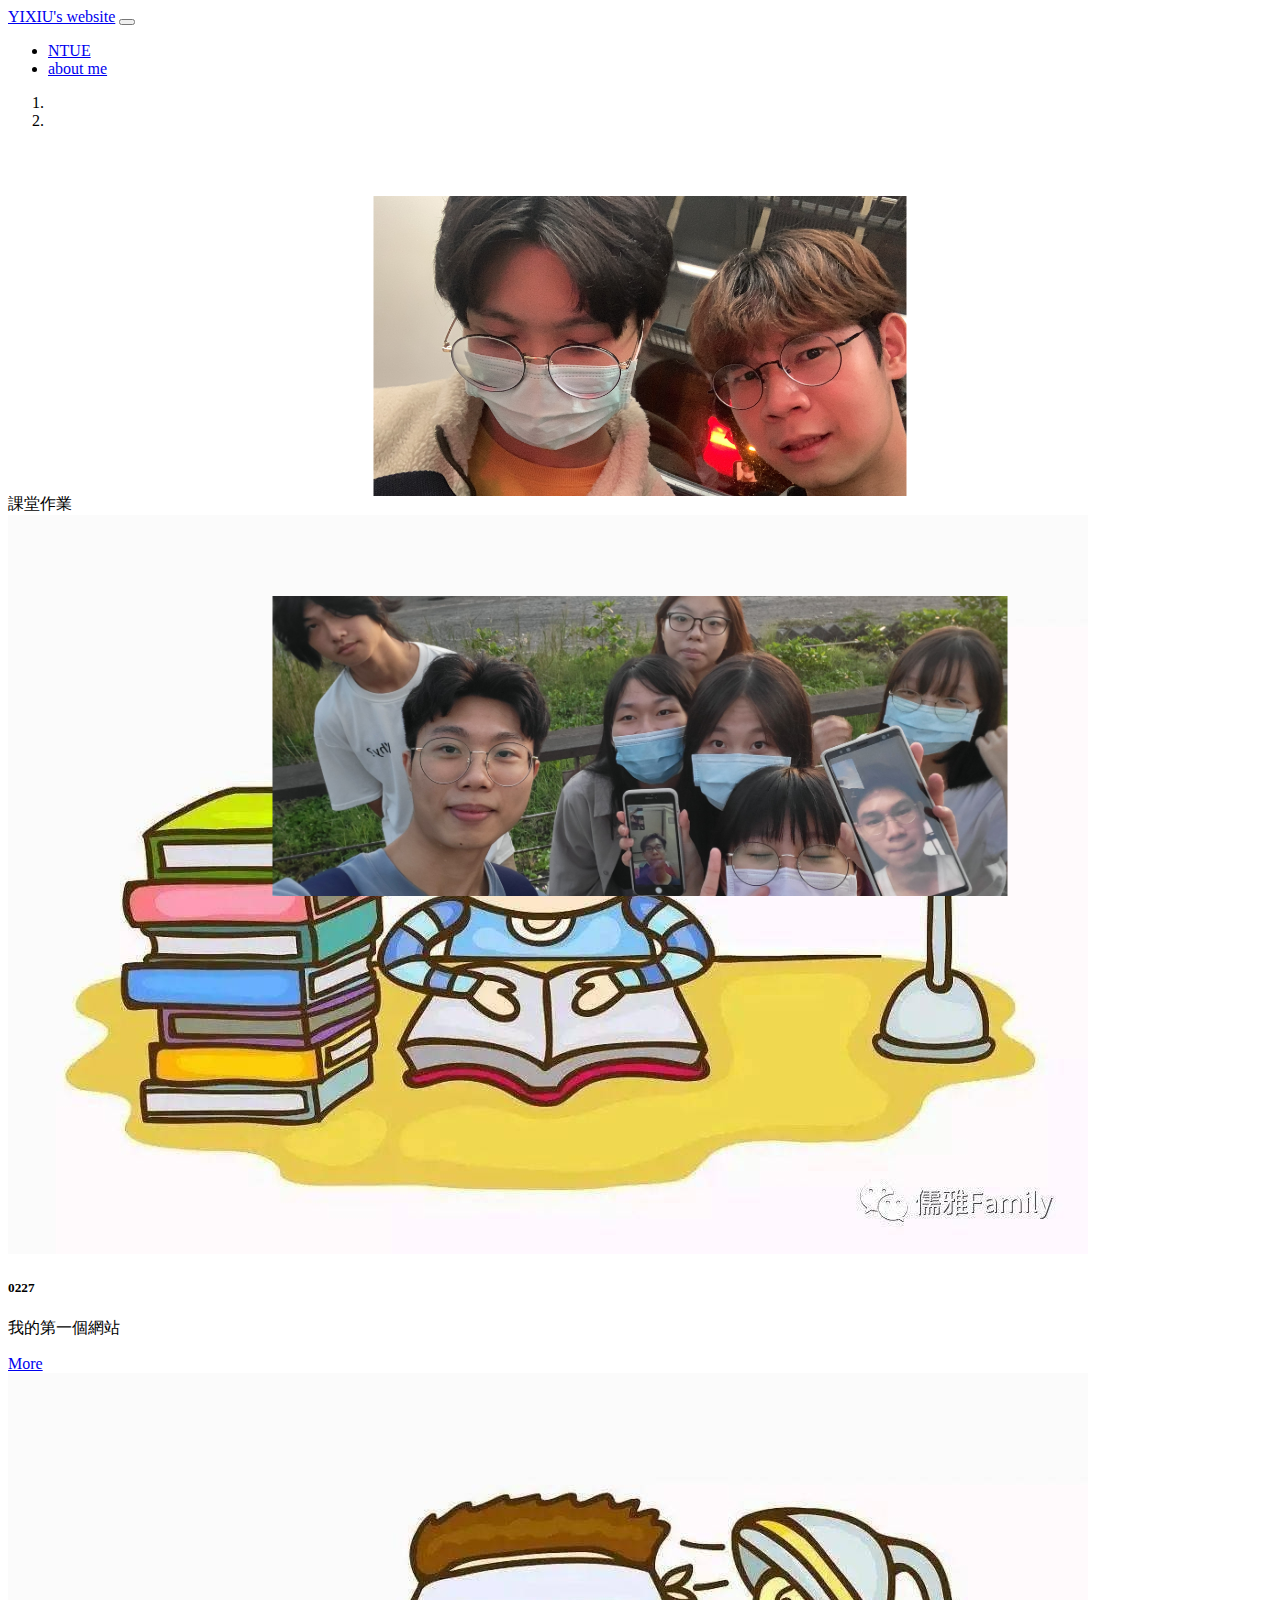
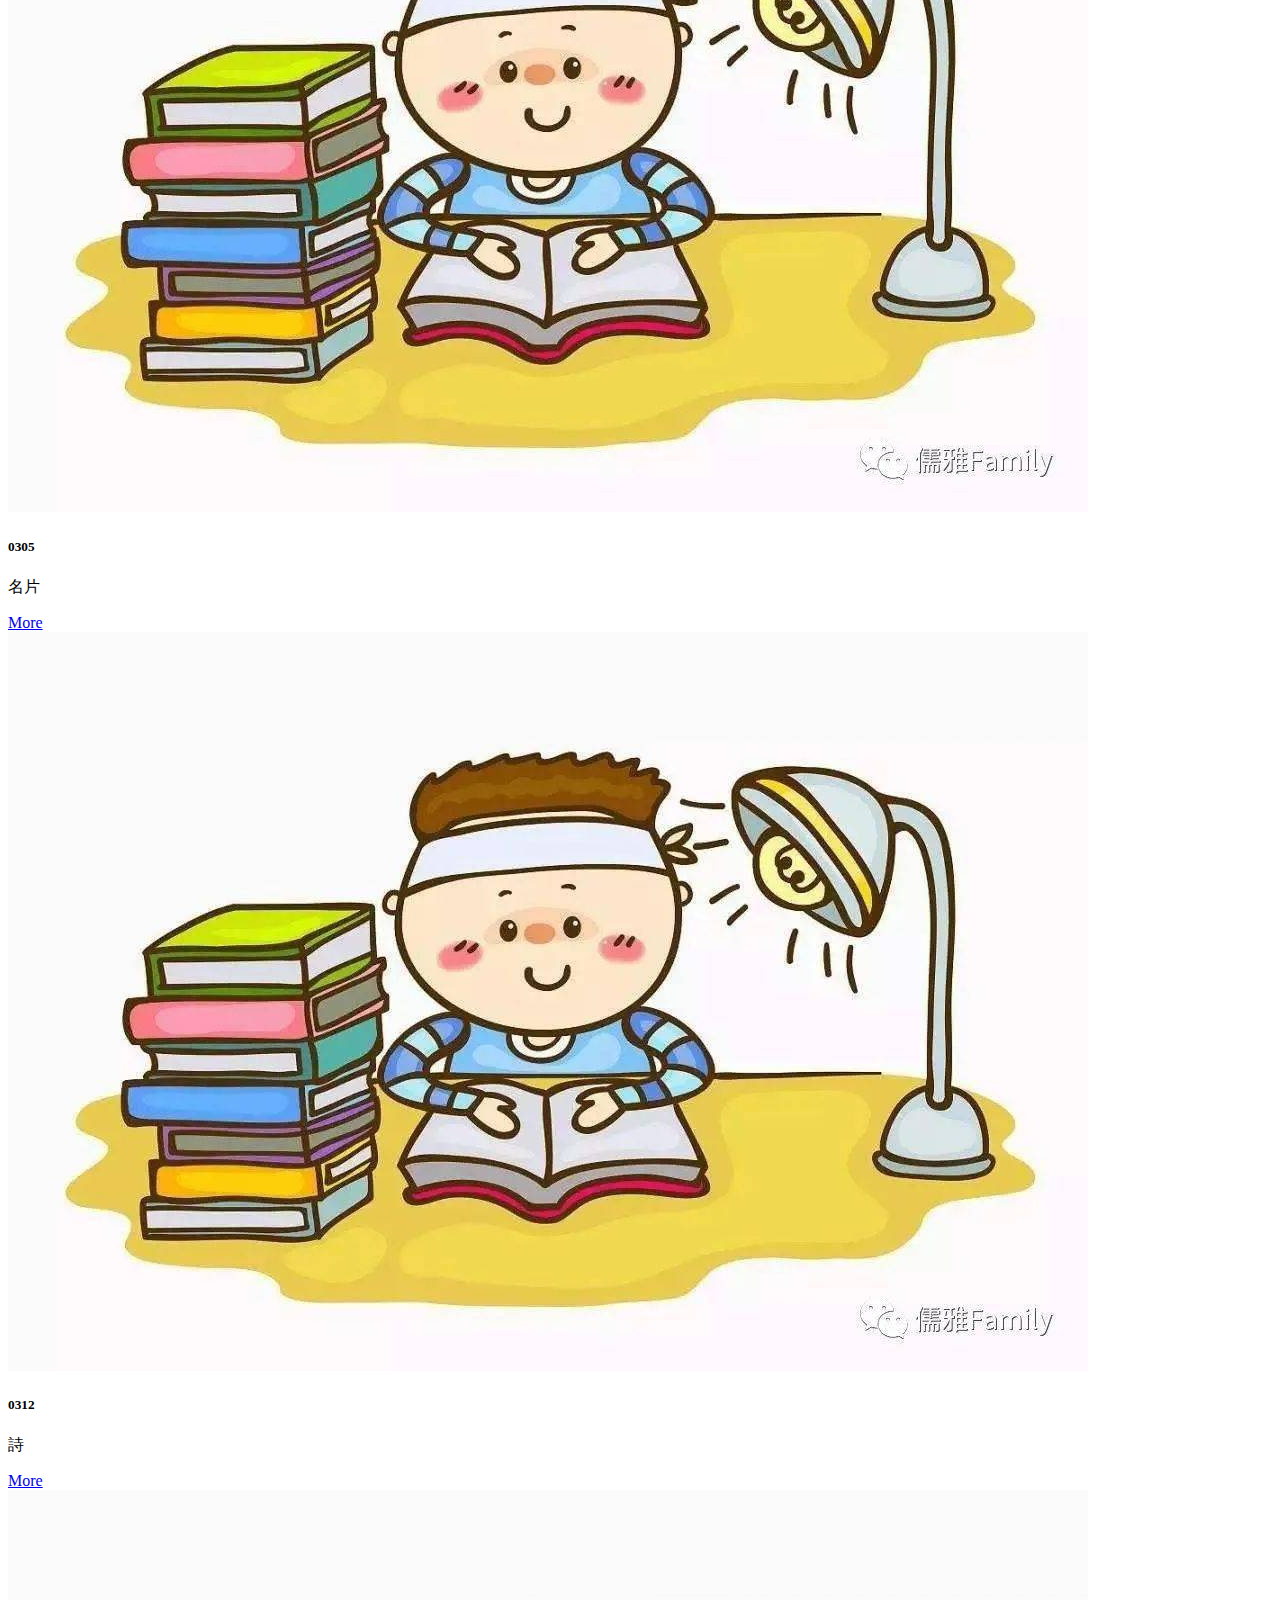
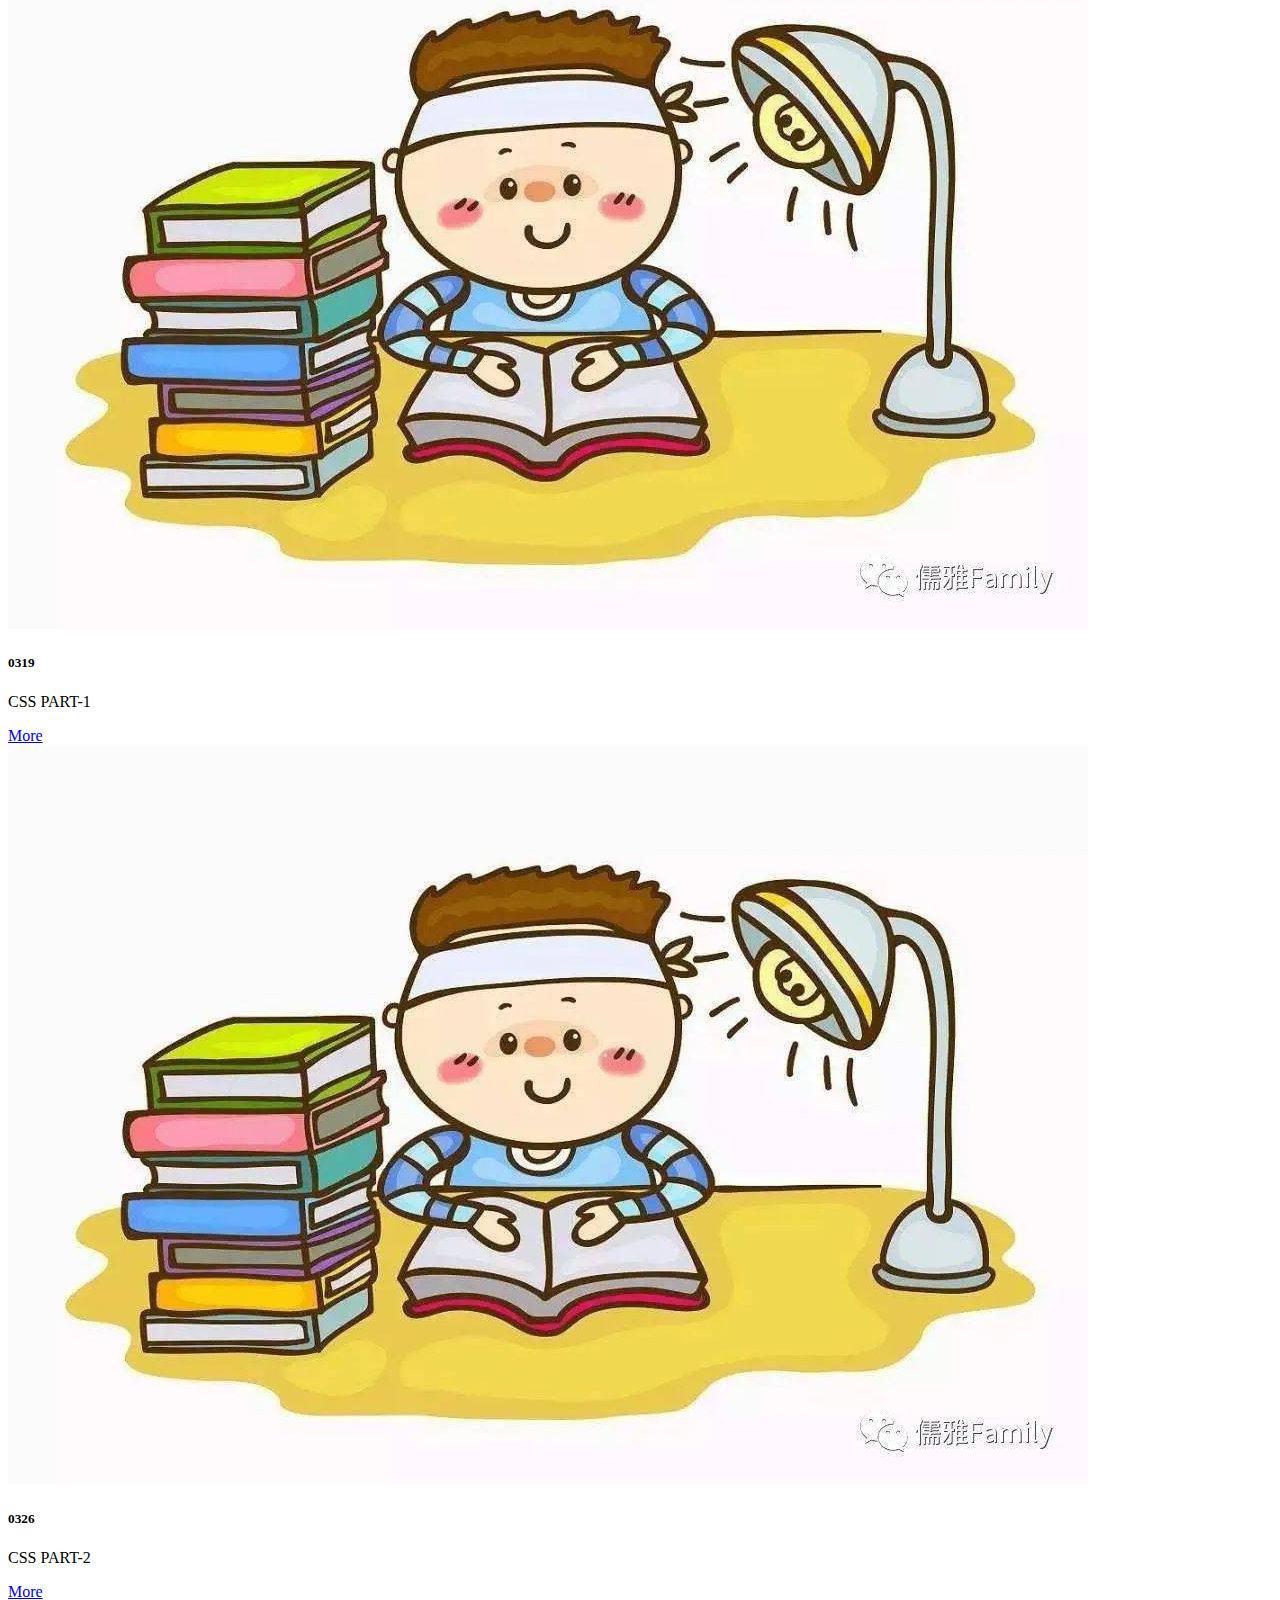
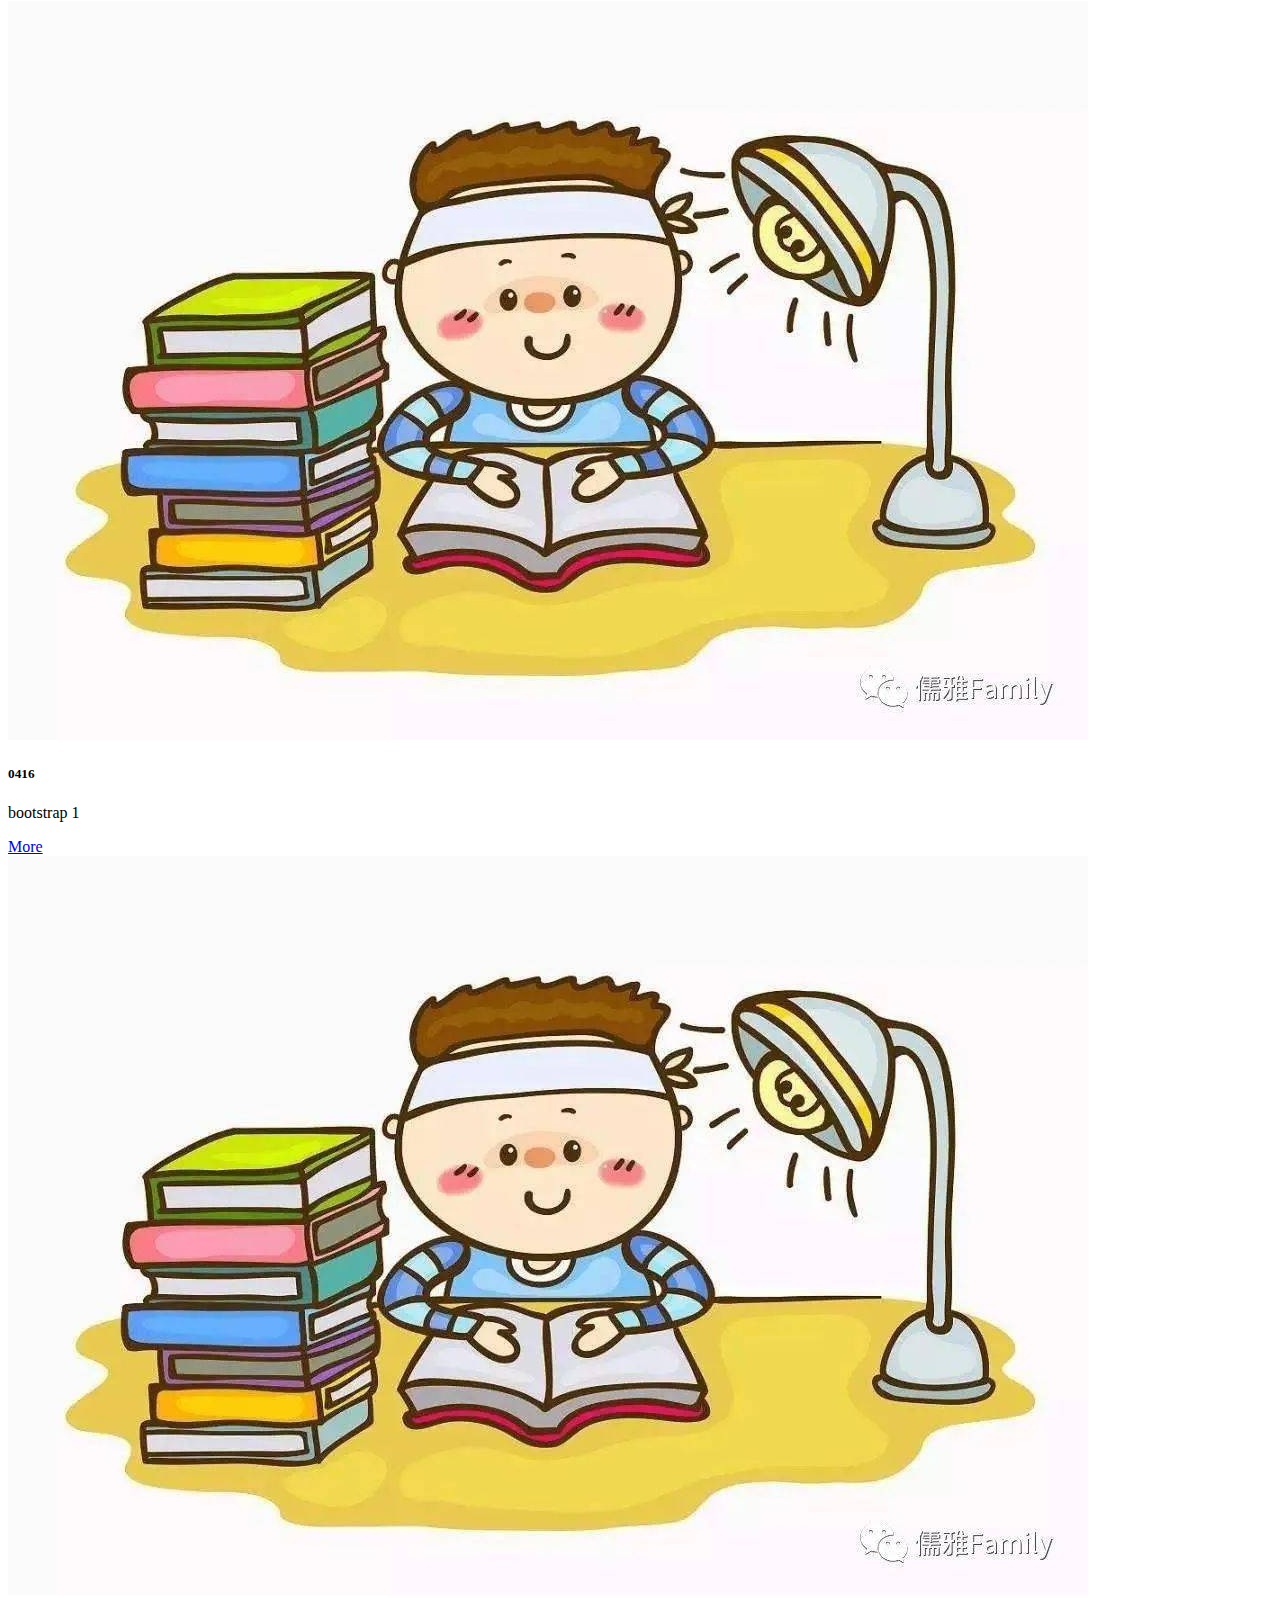
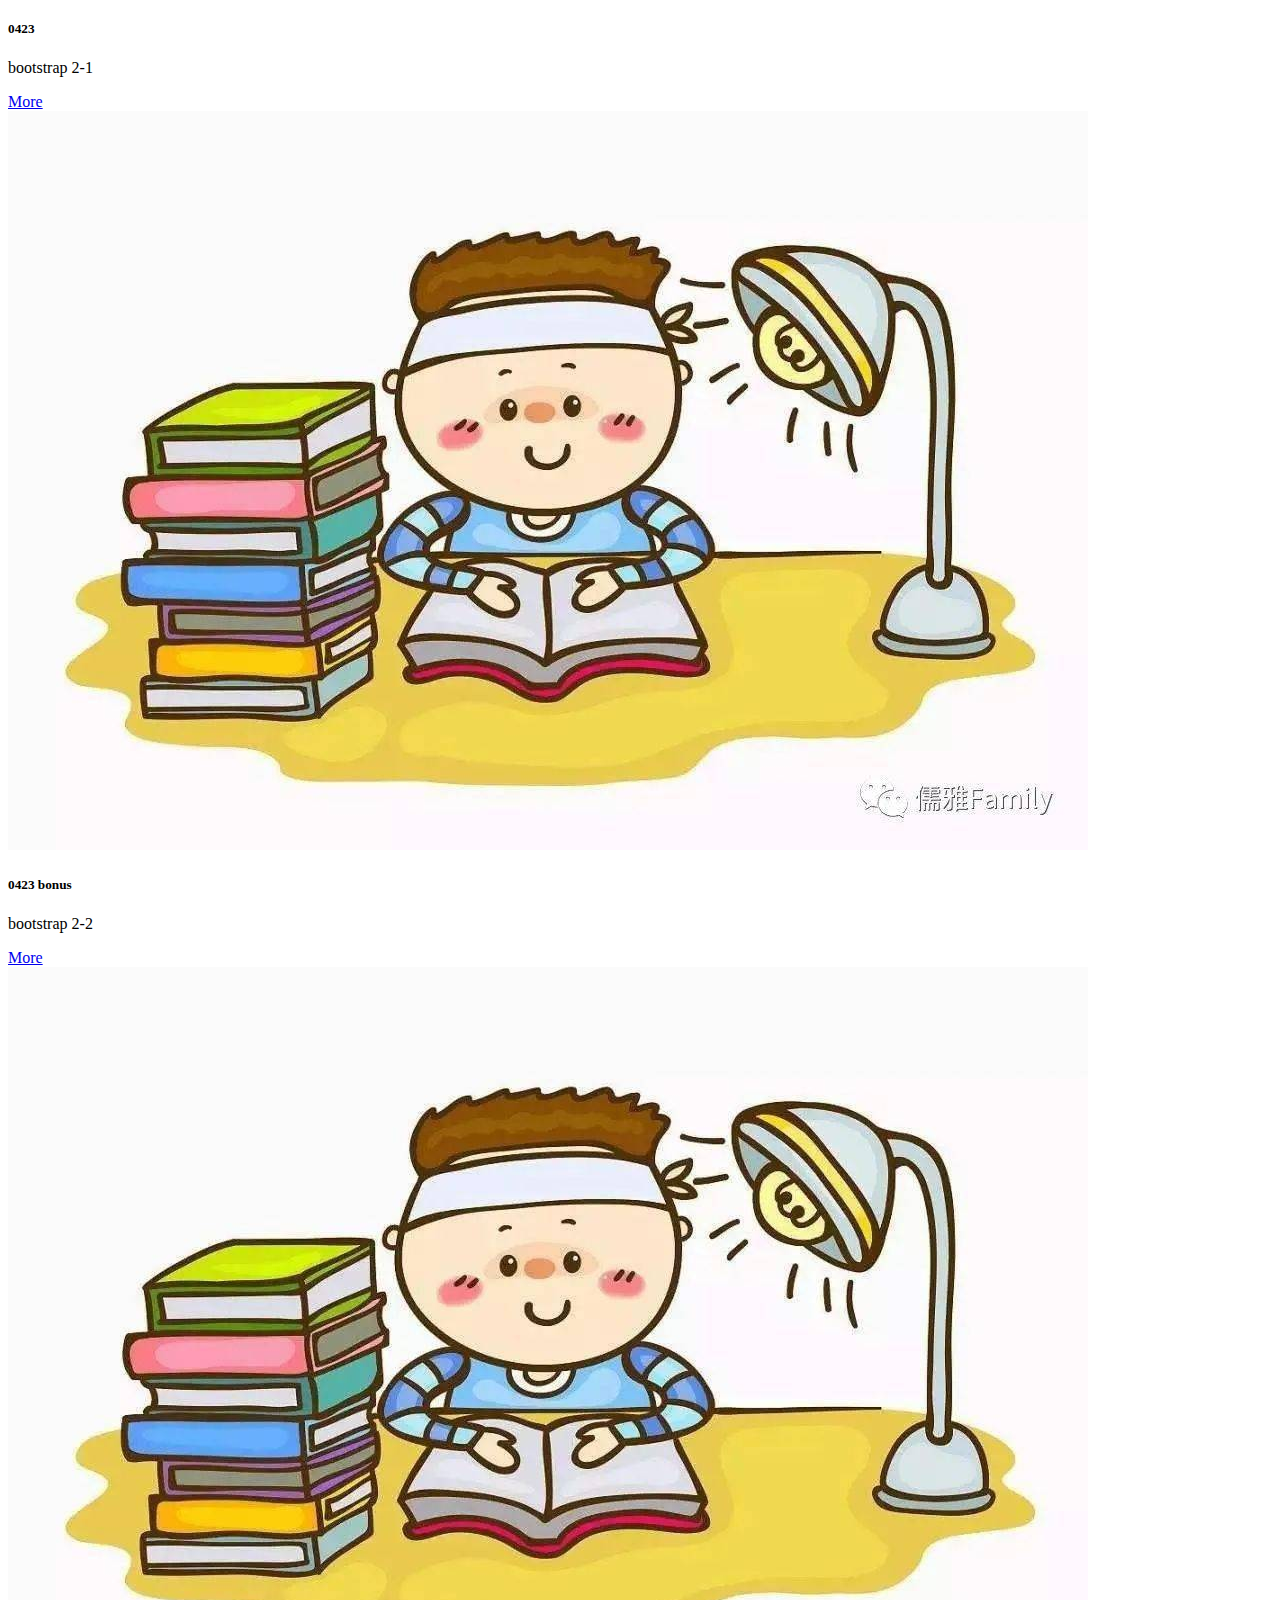
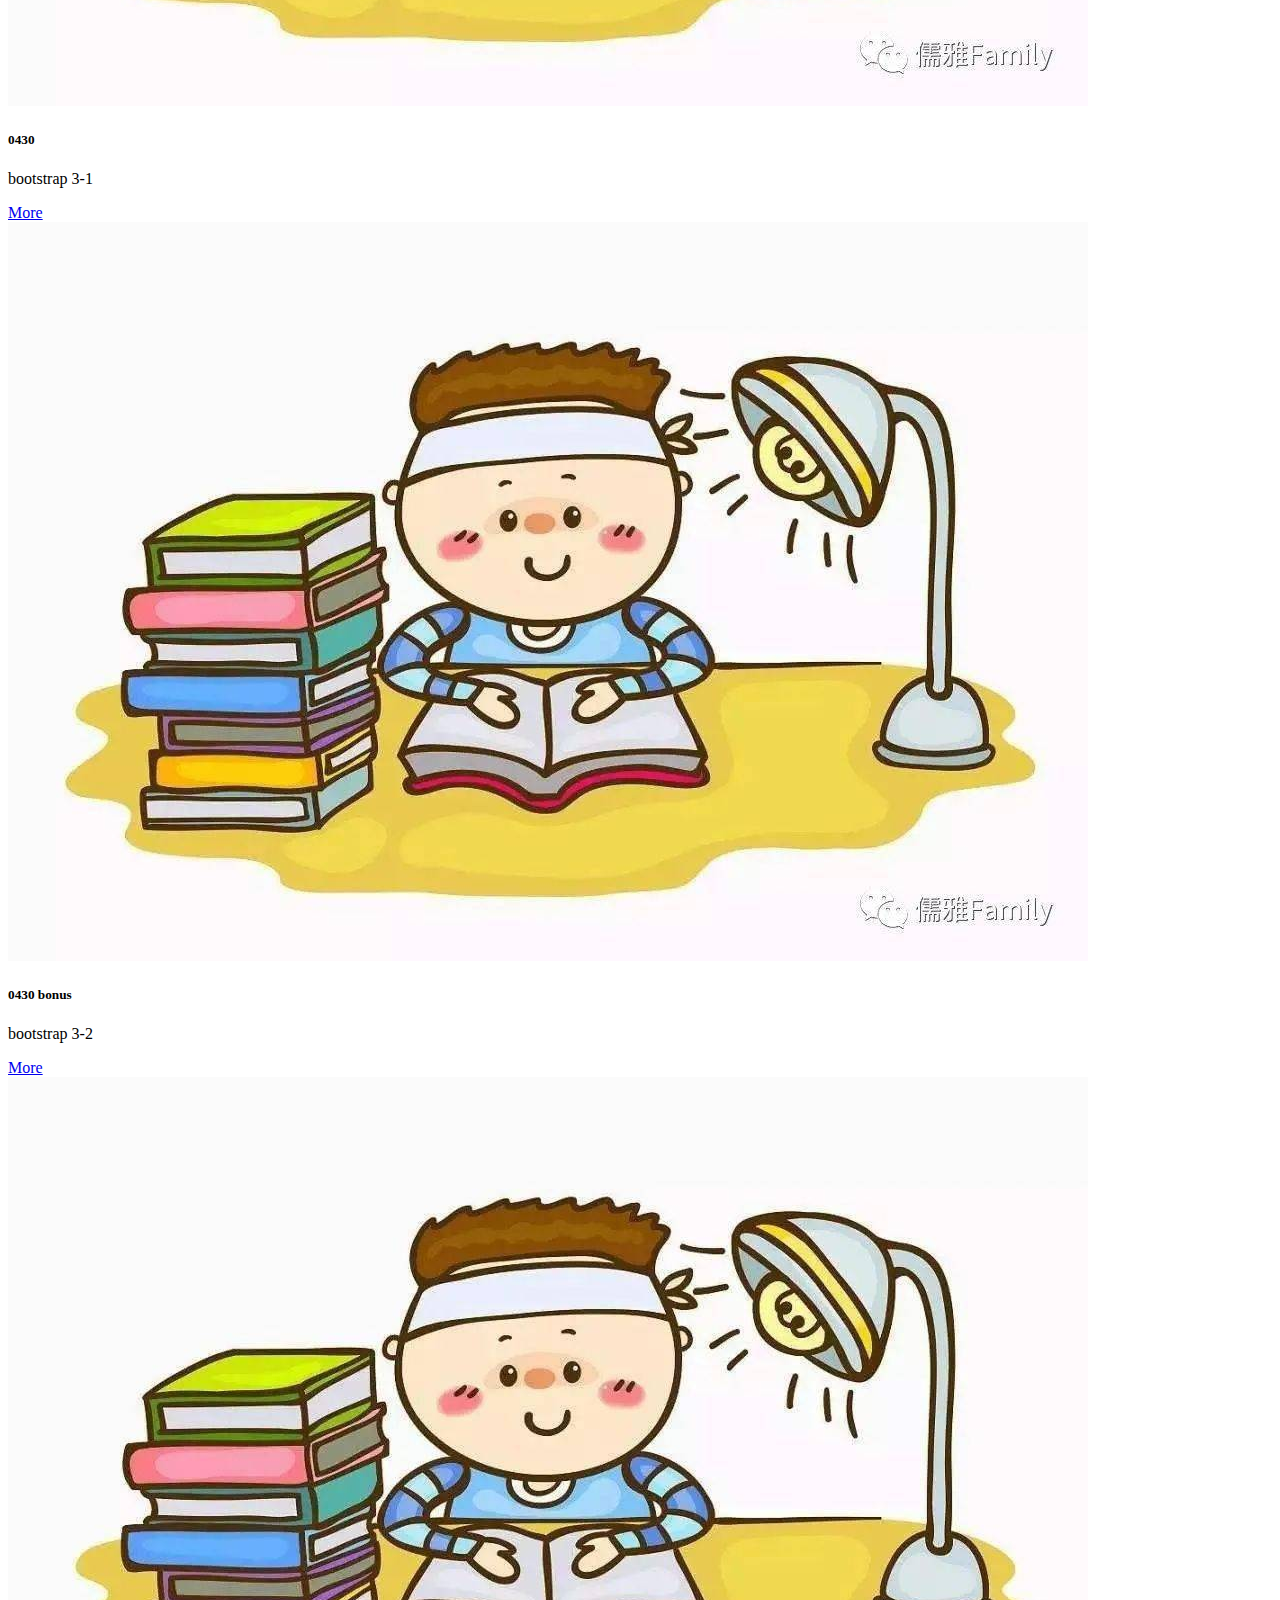
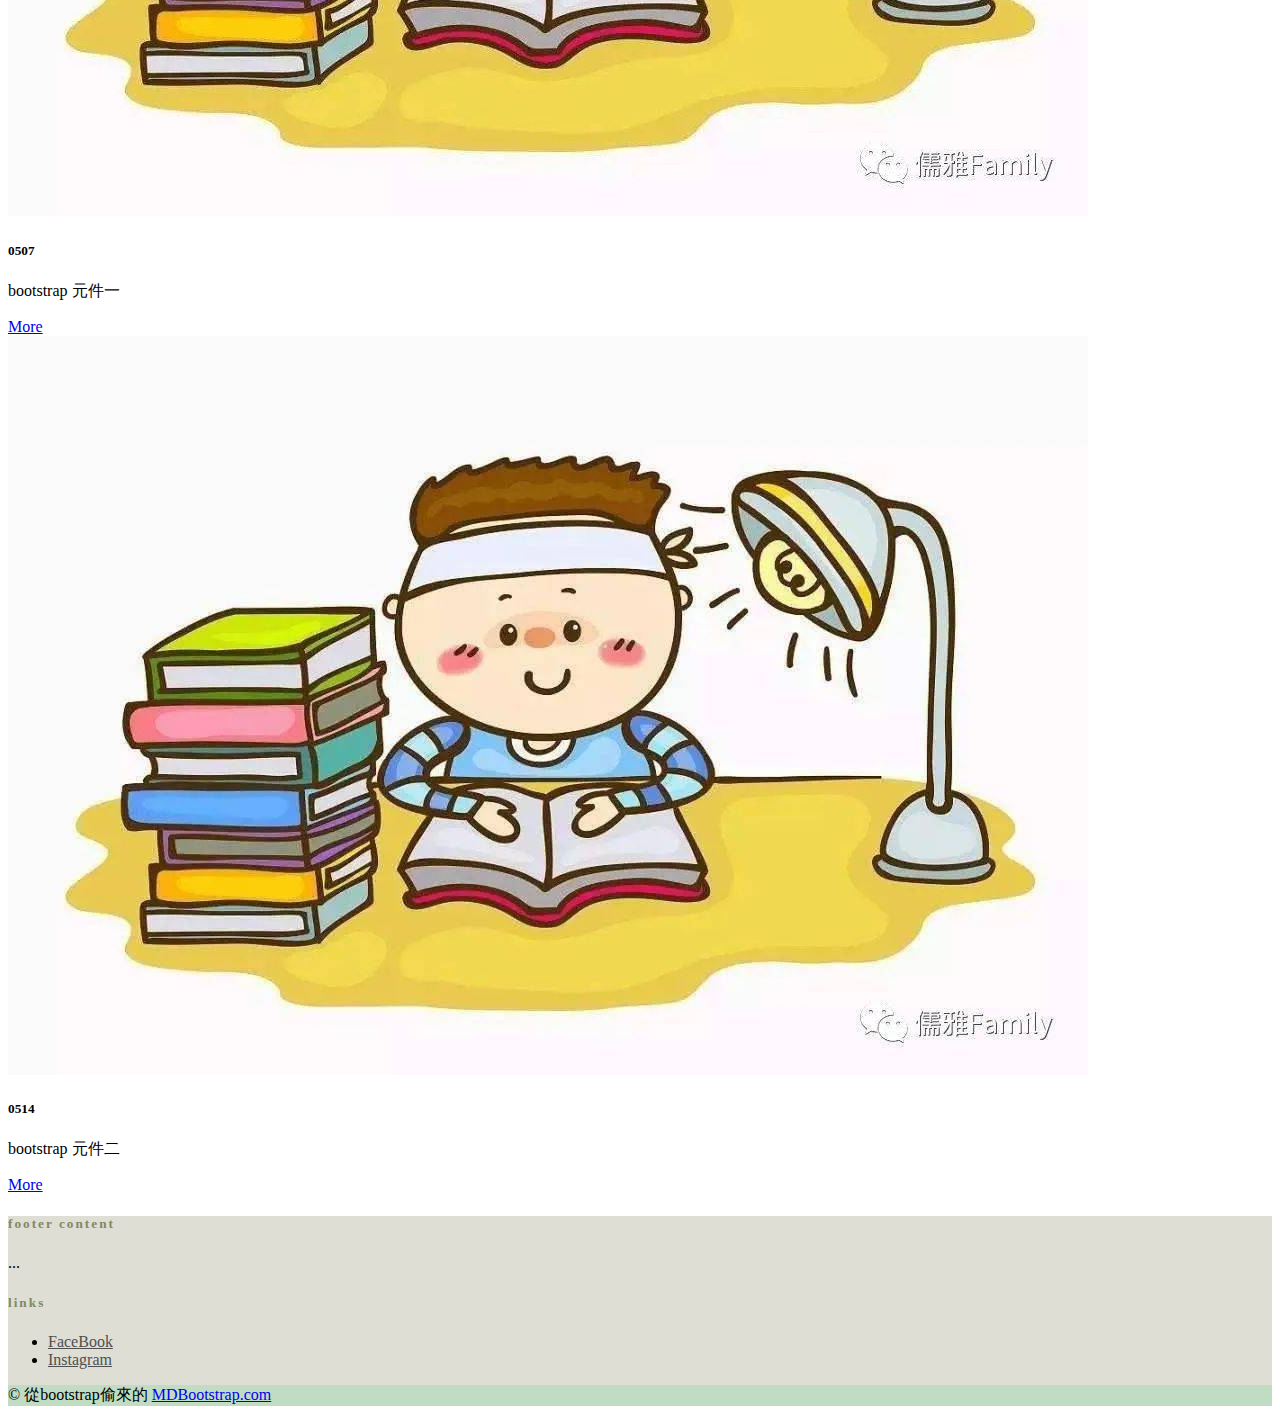
<file: index.html>
<!DOCTYPE html>
<html lang="en">

<head>
	<meta charset="UTF-8">
	<meta name="viewport" content="width=device-width, initial-scale=1.0">
	<title>YIXIU's website</title>
	<link href="https://cdn.jsdelivr.net/npm/bootstrap@5.1.1/dist/css/bootstrap.min.css" rel="stylesheet"
		integrity="sha384-F3w7mX95PdgyTmZZMECAngseQB83DfGTowi0iMjiWaeVhAn4FJkqJByhZMI3AhiU" crossorigin="anonymous">
	<link rel="stylesheet" href="./style.css">
</head>

<body>
	<nav class="navbar navbar-expand-lg navbar-light bg-success p-2 text-dark bg-opacity-25">
		<div class="container-fluid">
			<a class="navbar-brand" href="#">YIXIU's website</a>
			<button class="navbar-toggler" type="button" data-bs-toggle="collapse"
				data-bs-target="#navbarSupportedContent" aria-controls="navbarSupportedContent" aria-expanded="false"
				aria-label="Toggle navigation">
				<span class="navbar-toggler-icon"></span>
			</button>
			<div class="collapse navbar-collapse" id="navbarSupportedContent">
				<ul class="navbar-nav me-auto mb-2 mb-lg-0">
					<li class="nav-item">
						<a class="nav-link active" aria-current="page" href="https://www.ntue.edu.tw/">NTUE</a>
					</li>
					<li class="nav-item">
						<a class="nav-link active" aria-current="page"
							href="https://yi-xiu-li.notion.site/4376f29645dd4e899c2fa6525e004da8">about me</a>
					</li>
			</div>
		</div>
	</nav>
	<div id="myCarousel" class="carousel slide" data-bs-ride="carousel" style="height: 400px;">
		<!-- 輪播指示 -->
		<ol class="carousel-indicators">
			<li data-bs-target="#myCarousel" data-bs-slide-to="0" class="active"></li>
			<li data-bs-target="#myCarousel" data-bs-slide-to="1"></li>
		</ol>
		<!-- 輪播內容 -->
		<div class="carousel-inner">
			<div class="carousel-item active" style="height: 400px;">
				<img src="./圖片/61E0ED9D-66DF-4F09-9B9E-8980975D9C5F.jpg"height="300px" width="533px"  class="d-block  " alt="..">
				<div class="carousel-caption d-none d-md-block">
					<h5></h5>
				</div>
			</div>
			<div class="carousel-item" style="height: 400px;">
				<img src="./圖片/6A90734B-EB4B-44A9-9362-5C0811502D25.jpg" height="300px" width="735px" class="d-block " alt="..">
				<div class="carousel-caption d-none d-md-block">
					<h5></h5>
				</div>
			</div>
		</div>
		<!-- 輪播控制 -->
		<a class="carousel-control-prev" href="#myCarousel" data-bs-slide="prev">
			<span class="carousel-control-prev-icon"></span>
			<span class="visually-hidden">Previous</span></a>
		<a class="carousel-control-next" href="#myCarousel" data-bs-slide="next">
			<span class="carousel-control-next-icon"></span>
			<span class="visually-hidden">Next</span></a>
	</div>
	<!--Alarts-->
	<div class="alert alert-success text-center" role="alert" > <span class="alert alert-success" style="text-align: center "
		role="alert">
		<span style="text-align: center; font-family: '標楷體', '微軟正黑體', '文鼎粗圓注音';">課堂作業</span></span></div>

	<div class="row row-cols-1 row-cols-md-4 text-center" >
		<div class="col">
			<div class="card">
				<img src="./圖片/aa4e7621626e42fcbdb578e8ac456774.jpeg" class="card-img-top" alt="...">
				<div class="card-body">
					<h5 class="card-title">0227</h5>
					<p class="card-text">我的第一個網站</p>
					<a href="./0227/index.html" class="btn btn-success">More </a>
				</div>
			</div>
		</div>
		<div class="col">
			<div class="card">
				<img src="./圖片/aa4e7621626e42fcbdb578e8ac456774.jpeg" class="card-img-top" alt="...">
				<div class="card-body">
					<h5 class="card-title">0305</h5>
					<p class="card-text">名片</p>
					<a href="./0305/index.html" class="btn btn-success">More </a>
				</div>
			</div>
		</div>
		<div class="col">
			<div class="card">
				<img src="./圖片/aa4e7621626e42fcbdb578e8ac456774.jpeg" class="card-img-top" alt="...">
				<div class="card-body">
					<h5 class="card-title">0312</h5>
					<p class="card-text">詩</p>
					<a href="./0312/index.html" class="btn btn-success">More </a>
				</div>
			</div>
		</div>
		<div class="col">
			<div class="card">
				<img src="./圖片/aa4e7621626e42fcbdb578e8ac456774.jpeg" class="card-img-top" alt="...">
				<div class="card-body">
					<h5 class="card-title">0319</h5>
					<p class="card-text">CSS PART-1</p>
					<a href="./0319/index.html" class="btn btn-success">More </a>
				</div>
			</div>
		</div>
		<div class="col">
			<div class="card">
				<img src="./圖片/aa4e7621626e42fcbdb578e8ac456774.jpeg" class="card-img-top" alt="...">
				<div class="card-body">
					<h5 class="card-title">0326</h5>
					<p class="card-text">CSS PART-2</p>
					<a href="./0326/index.html" class="btn btn-success">More </a>
				</div>
			</div>
		</div>
		<div class="col">
			<div class="card">
				<img src="./圖片/aa4e7621626e42fcbdb578e8ac456774.jpeg" class="card-img-top" alt="...">
				<div class="card-body">
					<h5 class="card-title">0416</h5>
					<p class="card-text">bootstrap 1</p>
					<a href="./0416/index.html" class="btn btn-success">More </a>
				</div>
			</div>
		</div>
		<div class="col">
			<div class="card">
				<img src="./圖片/aa4e7621626e42fcbdb578e8ac456774.jpeg" class="card-img-top" alt="...">
				<div class="card-body">
					<h5 class="card-title">0423</h5>
					<p class="card-text">bootstrap 2-1</p>
					<a href="./0423/index.html" class="btn btn-success">More </a>
				</div>
			</div>
		</div>
		<div class="col">
			<div class="card">
				<img src="./圖片/aa4e7621626e42fcbdb578e8ac456774.jpeg" class="card-img-top" alt="...">
				<div class="card-body">
					<h5 class="card-title">0423 bonus</h5>
					<p class="card-text">bootstrap 2-2</p>
					<a href="./0423/bonus.html" class="btn btn-success">More </a>
				</div>
			</div>
		</div>
		<div class="col">
			<div class="card">
				<img src="./圖片/aa4e7621626e42fcbdb578e8ac456774.jpeg" class="card-img-top" alt="...">
				<div class="card-body">
					<h5 class="card-title">0430</h5>
					<p class="card-text">bootstrap 3-1</p>
					<a href="./0430/index.html" class="btn btn-success">More </a>
				</div>
			</div>
		</div>
		<div class="col">
			<div class="card">
				<img src="./圖片/aa4e7621626e42fcbdb578e8ac456774.jpeg" class="card-img-top" alt="...">
				<div class="card-body">
					<h5 class="card-title">0430 bonus</h5>
					<p class="card-text">bootstrap 3-2</p>
					<a href="./0430/bonus.html" class="btn btn-success">More </a>
				</div>
			</div>
		</div>
		<div class="col">
			<div class="card">
				<img src="./圖片/aa4e7621626e42fcbdb578e8ac456774.jpeg" class="card-img-top" alt="...">
				<div class="card-body">
					<h5 class="card-title">0507</h5>
					<p class="card-text">bootstrap 元件一</p>
					<a href="./0507/index.html" class="btn btn-success">More </a>
				</div>
			</div>
		</div>
		<div class="col">
			<div class="card">
				<img src="./圖片/aa4e7621626e42fcbdb578e8ac456774.jpeg" class="card-img-top" alt="...">
				<div class="card-body">
					<h5 class="card-title">0514</h5>
					<p class="card-text">bootstrap 元件二</p>
					<a href="./0514/index.html" class="btn btn-success">More </a>
				</div>
			</div>
		</div>
	</div>











	<script src="https://cdn.jsdelivr.net/npm/bootstrap@5.1.1/dist/js/bootstrap.bundle.min.js"
		integrity="sha384-/bQdsTh/da6pkI1MST/rWKFNjaCP5gBSY4sEBT38Q/9RBh9AH40zEOg7Hlq2THRZ"
		crossorigin="anonymous"></script>
</body>
<footer>
	<!-- Remove the container if you want to extend the Footer to full width. -->
	<div class="container my-5">
	
		<footer style="background-color: #deded5;">
			<div class="container p-4">
				<div class="row">
					<div class="col-lg-6 col-md-12 mb-4">
						<h5 class="mb-3" style="letter-spacing: 2px; color: #818963;">footer content</h5>
						<p>
							...
						</p>
					</div>
					<div class="col-lg-3 col-md-6 mb-4">
						<h5 class="mb-3" style="letter-spacing: 2px; color: #818963;">links</h5>
						<ul class="list-unstyled mb-0">
							<li class="mb-1">
								<a href="https://www.facebook.com/jackfg12" style="color: #4f4f4f;">FaceBook</a>
							</li>
							<li class="mb-1">
								<a href="https://l.facebook.com/l.php?u=https%3A%2F%2Fwww.instagram.com%2F1009_xiuy%3Figsh%3DMXYybXo3YXoxZHljaw%253D%253D%26utm_source%3Dqr%26fbclid%3DIwZXh0bgNhZW0CMTAAAR1wuRvbfx6MJr1KrNWeNbLPCaJ--xTC64ahdTn-y0KSZ_b6z_WTv-EUmSQ_aem_ATq42653UL1VBNwEo0FQGeWNoD9OXMCZfv-w4pRELvjWONciIAtvPQfeINqUnlmGoaq3PWz1z8B350DktUyMeoXs&h=AT0LW_6dJd0etdW-OJ9ZJrX4TLeKVXWp1RJaaWRrOWvBhOn98WTbWE6d4St545UdTG3Moe3B3r1Yel3bg7NGyD599NMoP4mUO25_GAKjjHr8cFYj3-nX8Pzngh4azA0i1XwuxQ" style="color: #4f4f4f;">Instagram</a>
							</li>
						</ul>
					</div>
					
				</div>
			</div>
			<div class="text-center p-3" style="background-color: rgba(75, 215, 119, 0.2);">
				© 從bootstrap偷來的
				<a class="text-dark" href="https://mdbootstrap.com/">MDBootstrap.com</a>
			</div>
			<!-- Copyright -->
		</footer>
	
	</div>
	<!-- End of .container -->
</footer>

</html>
</file>
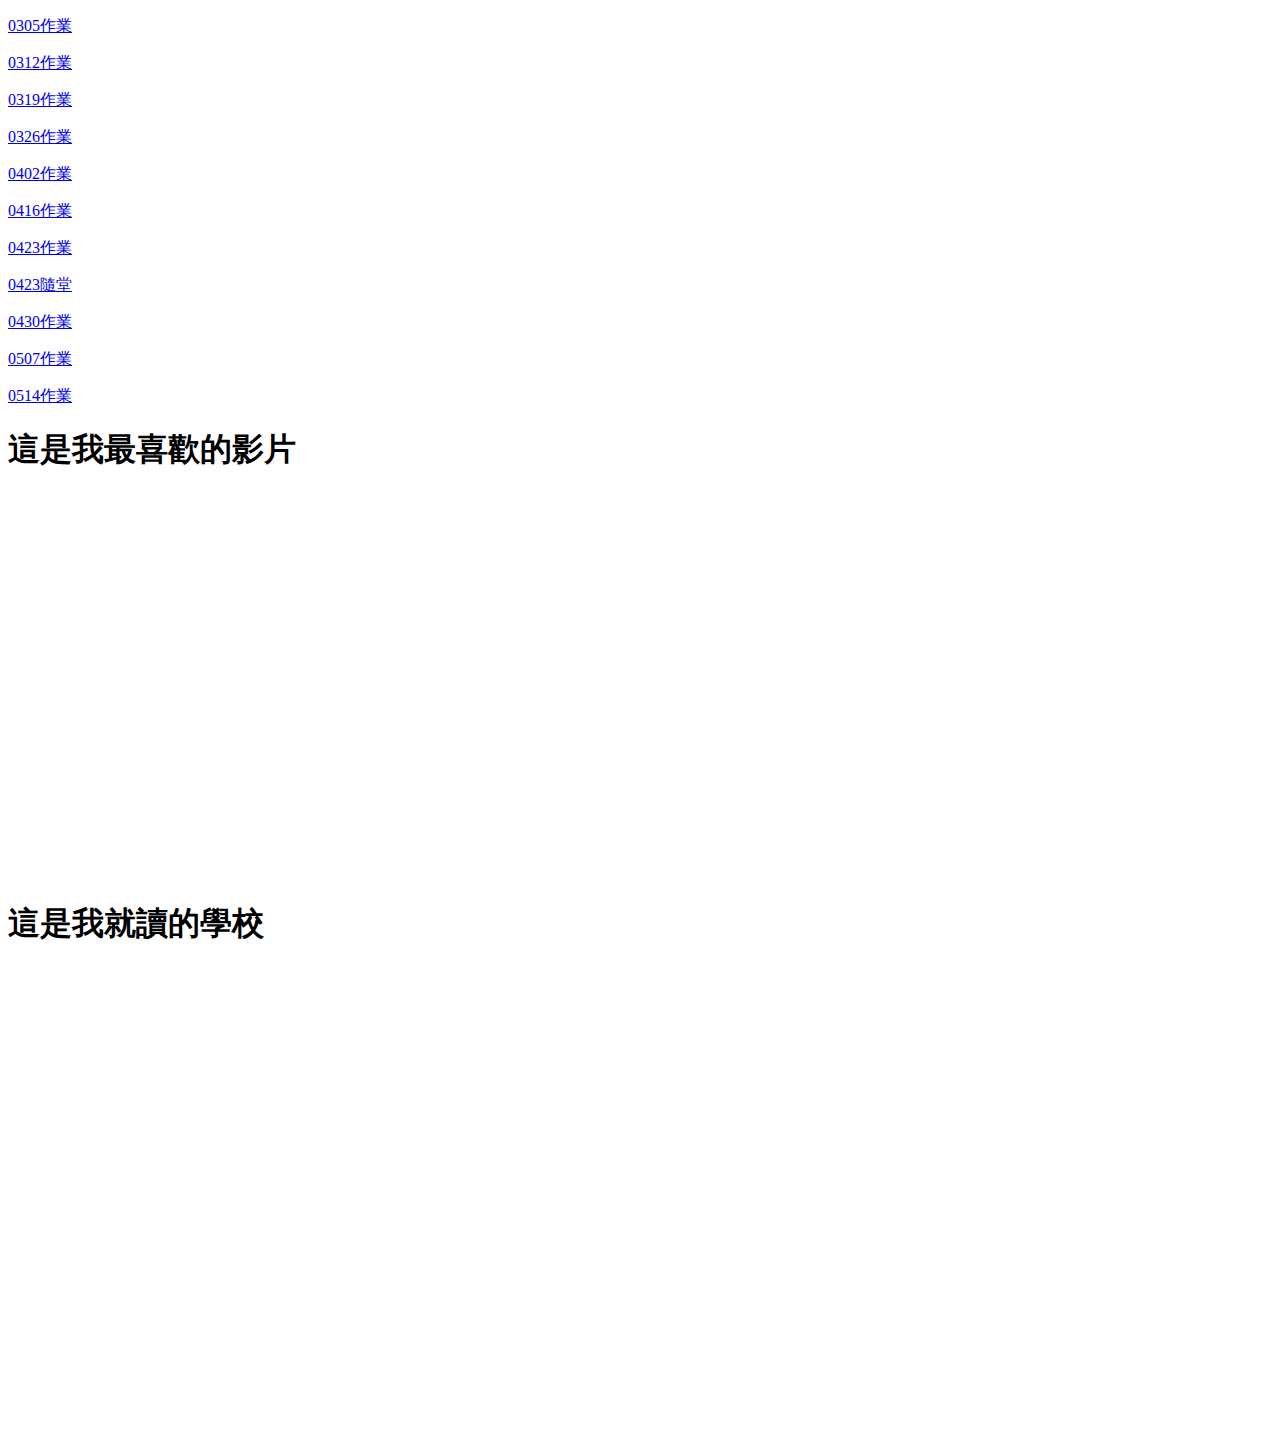
<file: 0227/index.html>
<!DOCTYPE html>

<html>

<head>
	<meta charset="utf-8">
	<title>我的網頁</title>
</head>

<body>
	<p> <a href="./0305/index.html">0305作業</a> </p>
	<p> <a href="./0312/index.html">0312作業</a> </p>
	<p> <a href="./0319/index.html">0319作業</a> </p>
	<p> <a href="./0326/index.html">0326作業</a> </p>
	<p> <a href="https://sites.google.com/stu.ntue.edu.tw/jackswebsite/%E9%A6%96%E9%A0%81" target="_blank">0402作業</a>
	</p>
	<p> <a href="./0416/index.html">0416作業</a> </p>
	<p> <a href="./0423/index.html">0423作業</a> </p>
	<p> <a href="./0423/bonus.html">0423隨堂</a> </p>
	<p> <a href="./0430/index.html">0430作業</a> </p>
	<p> <a href="./0507/index.html">0507作業</a> </p>
	<p> <a href="./0514/index.html">0514作業</a> </p>
	<h1>這是我最喜歡的影片</h1>
	<p>&nbsp;</p>
	<p>&nbsp;</p>
	<iframe width="560" height="315" src="https://www.youtube.com/embed/uKC6Y4iUtfs?si=UopzMilh5othwLrY"
		title="YouTube video player" frameborder="0"
		allow="accelerometer; autoplay; clipboard-write; encrypted-media; gyroscope; picture-in-picture; web-share"
		allowfullscreen></iframe>
	<h1>這是我就讀的學校</h1>
	<iframe
		src="https://www.google.com/maps/embed?pb=!1m18!1m12!1m3!1d3615.278978305077!2d121.54013667537616!3d25.024604827822508!2m3!1f0!2f0!3f0!3m2!1i1024!2i768!4f13.1!3m3!1m2!1s0x3442a908a8232611%3A0xeebfb2d71a5025c7!2z5ZyL56uL6Ie65YyX5pWZ6IKy5aSn5a24!5e0!3m2!1szh-TW!2stw!4v1708998219555!5m2!1szh-TW!2stw"
		width="600" height="450" style="border:0;" allowfullscreen="" loading="lazy"
		referrerpolicy="no-referrer-when-downgrade"></iframe>
</body>

</html>
</file>
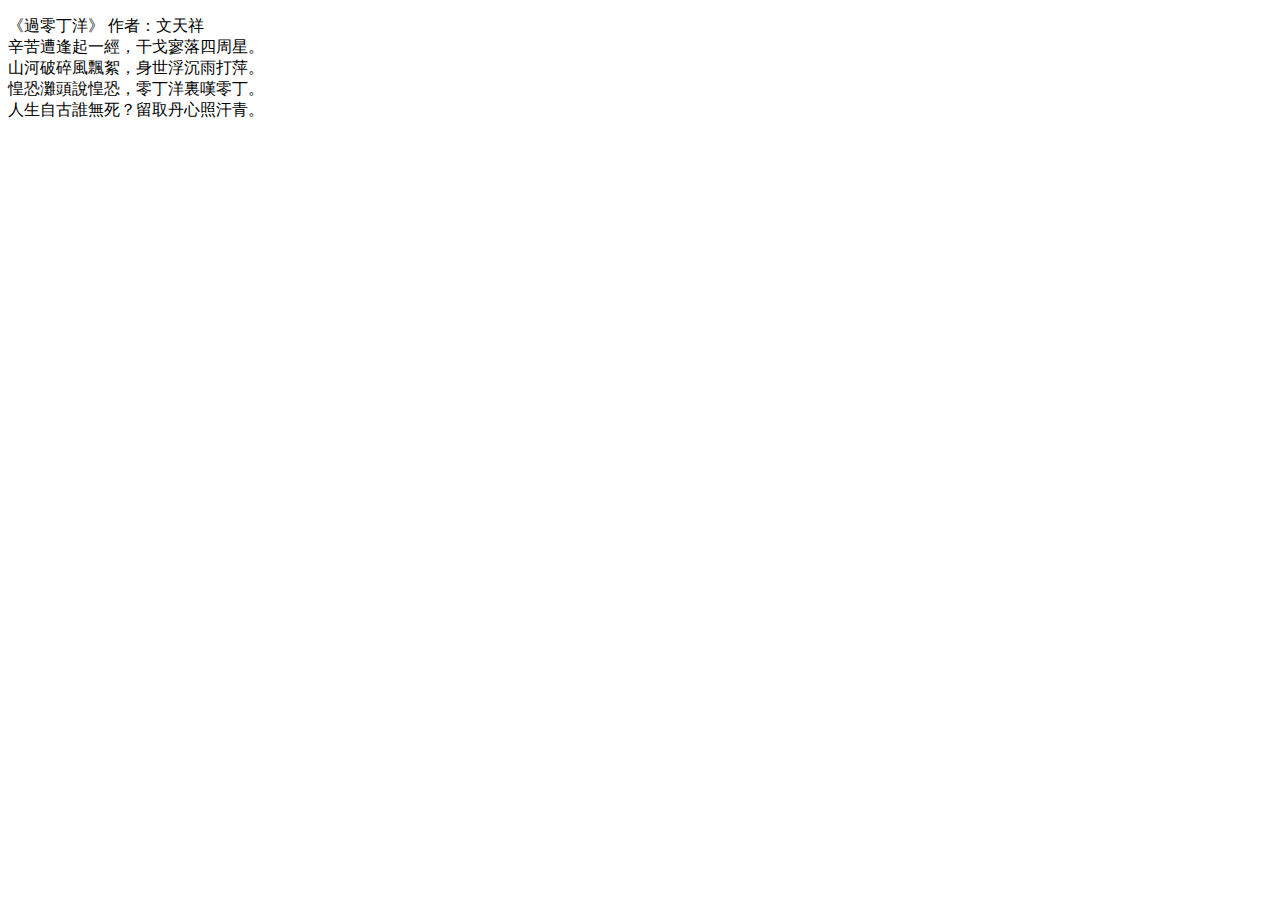
<file: 0312/index.html>
<!doctype html>
<html>
<head>
<meta charset="utf-8">
<title>過零丁洋</title>
</head>

<body>
<div>
  <p>《過零丁洋》 作者：文天祥<br>
    辛苦遭逢起一經，干戈寥落四周星。<br>
    山河破碎風飄絮，身世浮沉雨打萍。<br>
	惶恐灘頭說惶恐，零丁洋裏嘆零丁。<br>
	人生自古誰無死？留取丹心照汗青。<br>
</div>
<br>
<p>&nbsp;</p>
</body>
</html>
</file>
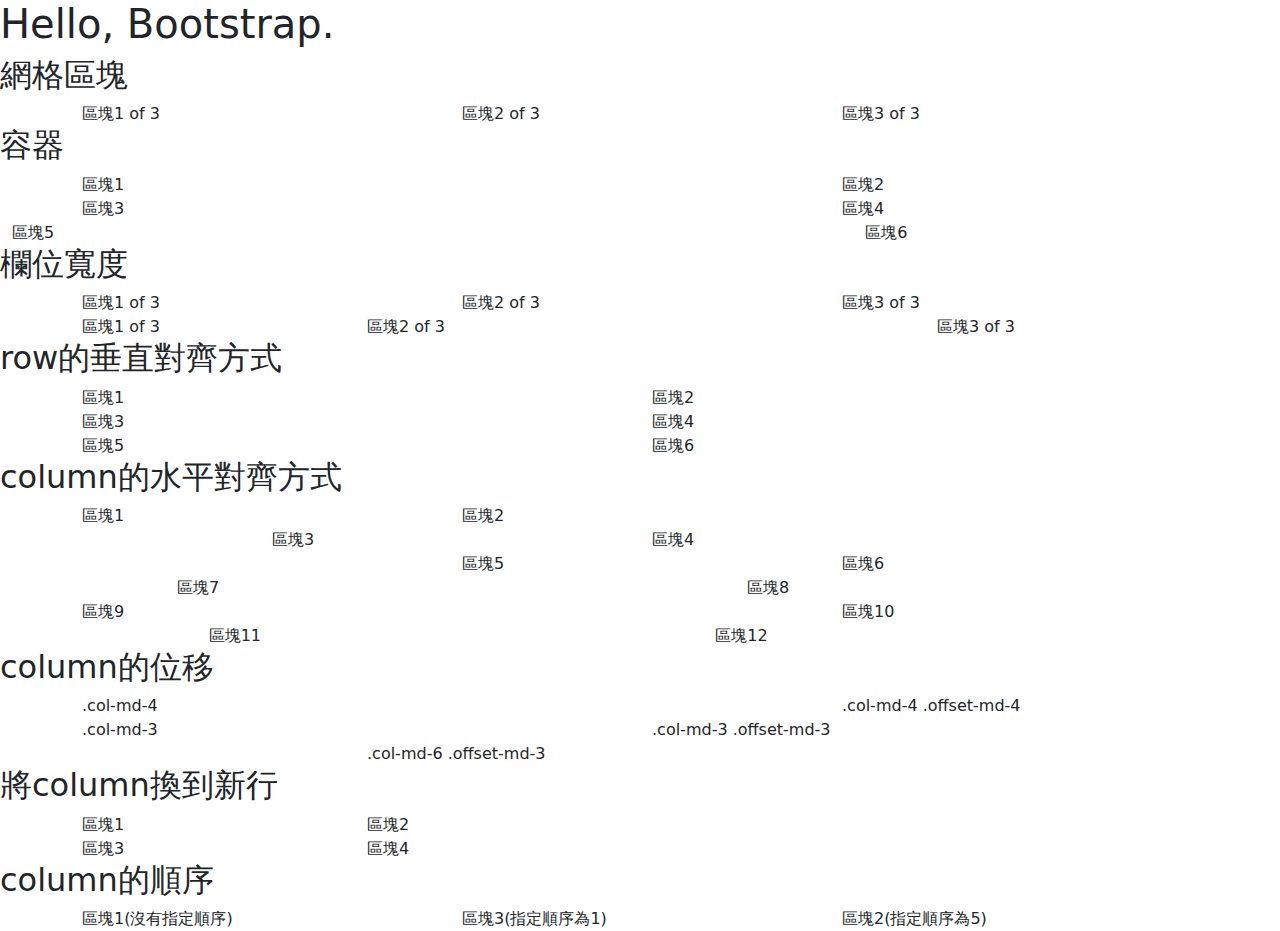
<file: 0416/index.html>
<!doctype html>
<html>
<head>
<meta charset="utf-8">
<title>Bootstrap</title>
	<link href="https://cdn.jsdelivr.net/npm/bootstrap@5.3.3/dist/css/bootstrap.min.css" rel="stylesheet" integrity="sha384-QWTKZyjpPEjISv5WaRU9OFeRpok6YctnYmDr5pNlyT2bRjXh0JMhjY6hW+ALEwIH" crossorigin="anonymous">
	<script src="https://cdn.jsdelivr.net/npm/bootstrap@5.3.3/dist/js/bootstrap.bundle.min.js" integrity="sha384-YvpcrYf0tY3lHB60NNkmXc5s9fDVZLESaAA55NDzOxhy9GkcIdslK1eN7N6jIeHz" crossorigin="anonymous"></script>
	
</head>

<body>
	<h1>Hello, Bootstrap.</h1>
	<h2>網格區塊</h2>
	<div class="container">
		<div class="row">
			<div class="col-sm-2 col-md-4 col-lg-4">
			區塊1 of 3
			</div>
			<div class="col-sm-6 col-md-2 col-lg-4">
			區塊2 of 3
			</div>
			<div class="col-sm-4 col-md-6 col-lg-4">
			區塊3 of 3
			</div>
		</div>
	</div>
	
	<h2>容器</h2>
	<div class="container">
		<div class="row">
			<div class="col-8">區塊1</div>
			<div class="col-4">區塊2</div>
		</div>
	</div>
	<div class="container-md">
		<div class="row">
			<div class="col-8">區塊3</div>
			<div class="col-4">區塊4</div>
		</div>
	</div>
	<div class="container-fluid">
		<div class="row">
			<div class="col-8">區塊5</div>
			<div class="col-4">區塊6</div>
		</div>
	</div>
	
	<h2>欄位寬度</h2>
	<div class="container">
		<div class="row">
			<div class="col">區塊1 of 3</div>
			<div class="col">區塊2 of 3</div>
			<div class="col">區塊3 of 3</div>
		</div>
		<div class="row">
			<div class="col">區塊1 of 3</div>
			<div class="col-6">區塊2 of 3</div>
			<div class="col">區塊3 of 3</div>
		</div>
	</div>
	
	<h2>row的垂直對齊方式</h2>
	<div class="container">
		<div class="row align-items-start">
			<div class="col">區塊1</div>
			<div class="col">區塊2</div>
		</div>
		<div class="row align-items-center">
			<div class="col">區塊3</div>
			<div class="col">區塊4</div>
		</div>
		<div class="row align-items-end">
			<div class="col">區塊5</div>
			<div class="col">區塊6</div>
		</div>
	</div>
	
	<h2>column的水平對齊方式</h2>
	<div class="container">
		<div class="row justify-content-start">
			<div class="col-4">區塊1</div>
			<div class="col-4">區塊2</div>
		</div>
		<div class="row justify-content-center">
			<div class="col-4">區塊3</div>
			<div class="col-4">區塊4</div>
		</div>
		<div class="row justify-content-end">
			<div class="col-4">區塊5</div>
			<div class="col-4">區塊6</div>
		</div>
		<div class="row justify-content-around">
			<div class="col-4">區塊7</div>
			<div class="col-4">區塊8</div>
		</div>
		<div class="row justify-content-between">
			<div class="col-4">區塊9</div>
			<div class="col-4">區塊10</div>
		</div>
		<div class="row justify-content-evenly">
			<div class="col-4">區塊11</div>
			<div class="col-4">區塊12</div>
		</div>
	</div>
	
	<h2>column的位移</h2>
	<div class="container">
		<div class="row">
			<div class="col-md-4">.col-md-4</div>
			<div class="col-md-4 offset-md-4">.col-md-4 .offset-md-4</div>
		</div>
		<div class="row">
			<div class="col-md-3">.col-md-3</div>
			<div class="col-md-3 offset-md-3">.col-md-3 .offset-md-3</div>
		</div>
		<div class="row">
			<div class="col-md-6 offset-md-3">.col-md-6 .offset-md-3</div>
		</div>
	</div>
	
	<h2>將column換到新行</h2>
	<div class="container">
		<div class="row">
			<div class="col-6 col-sm-3">區塊1</div>
			<div class="col-6 col-sm-3">區塊2</div>
			<!--將column換到新行-->
			<div class="w-100"></div>
			<div class="col-6 col-sm-3">區塊3</div>
			<div class="col-6 col-sm-3">區塊4</div>
		</div>
	</div>
	
	<h2>column的順序</h2>
	<div class="container">
		<div class="row">
			<div class="col">區塊1(沒有指定順序)</div>
			<div class="col order-5">區塊2(指定順序為5)</div>
			<div class="col order-1">區塊3(指定順序為1)</div>
		</div>
	</div>
</body>
	
</html>
</file>
<file: style.css>
.carousel-inner img{
    position: relative;
        top: 50%;
        left: 50%;
        transform: translate(-50%, -50%);
}
</file>
